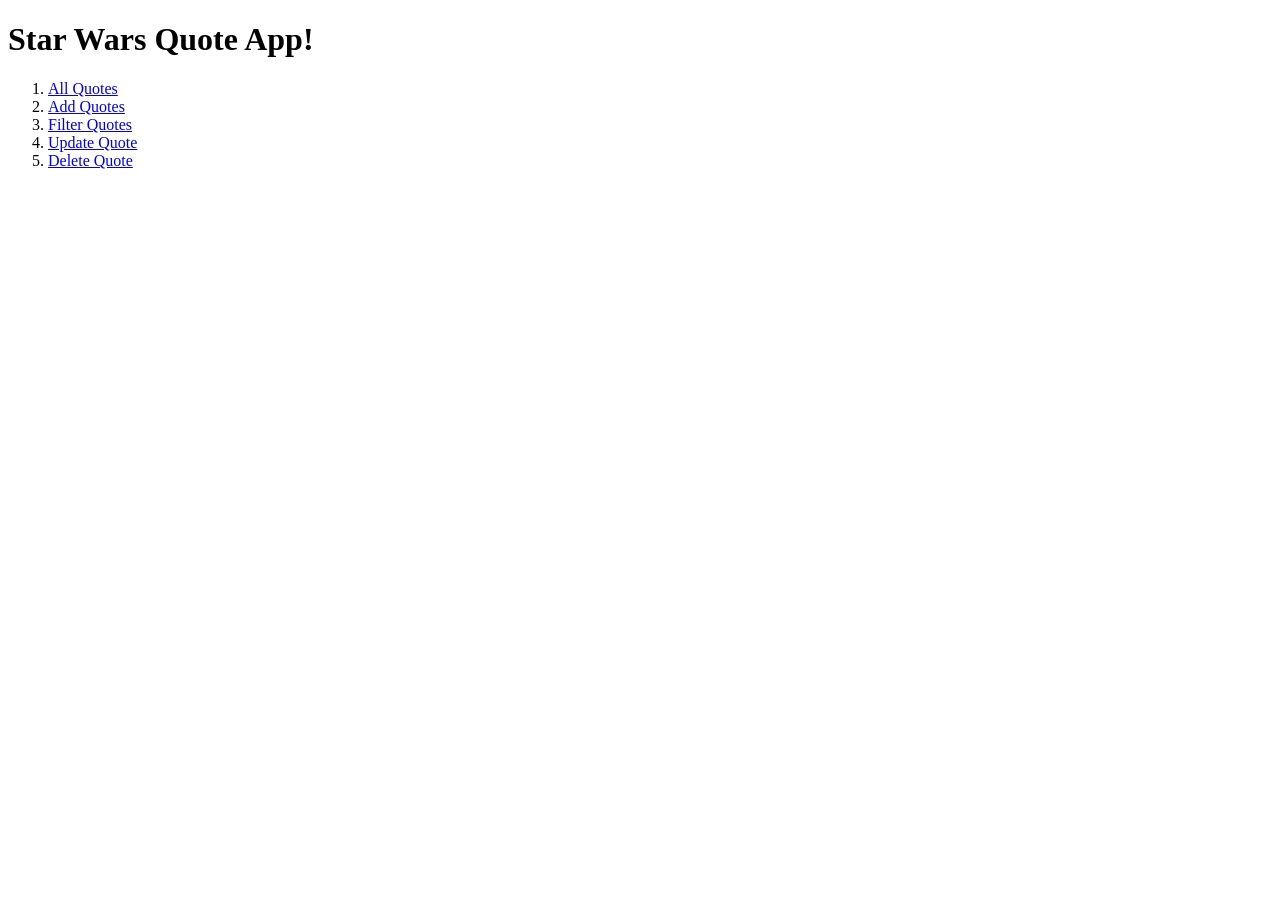
<file: lab_13/lab_13_sols/public/index.html>
<!DOCTYPE html>
<html>
<head>
  <title>App Index</title>
</head>
<body>
  <h1>Star Wars Quote App!</h1>
  <ol>
    <li><a href="/all">All Quotes</a></li>
    <li><a href="/add.html">Add Quotes</a></li>
    <li><a href="/filter.html">Filter Quotes</a></li>
    <li><a href="/update.html">Update Quote</a></li>
    <li><a href="/delete.html">Delete Quote</a></li>
  </ol>
</body>
</html>
</file>
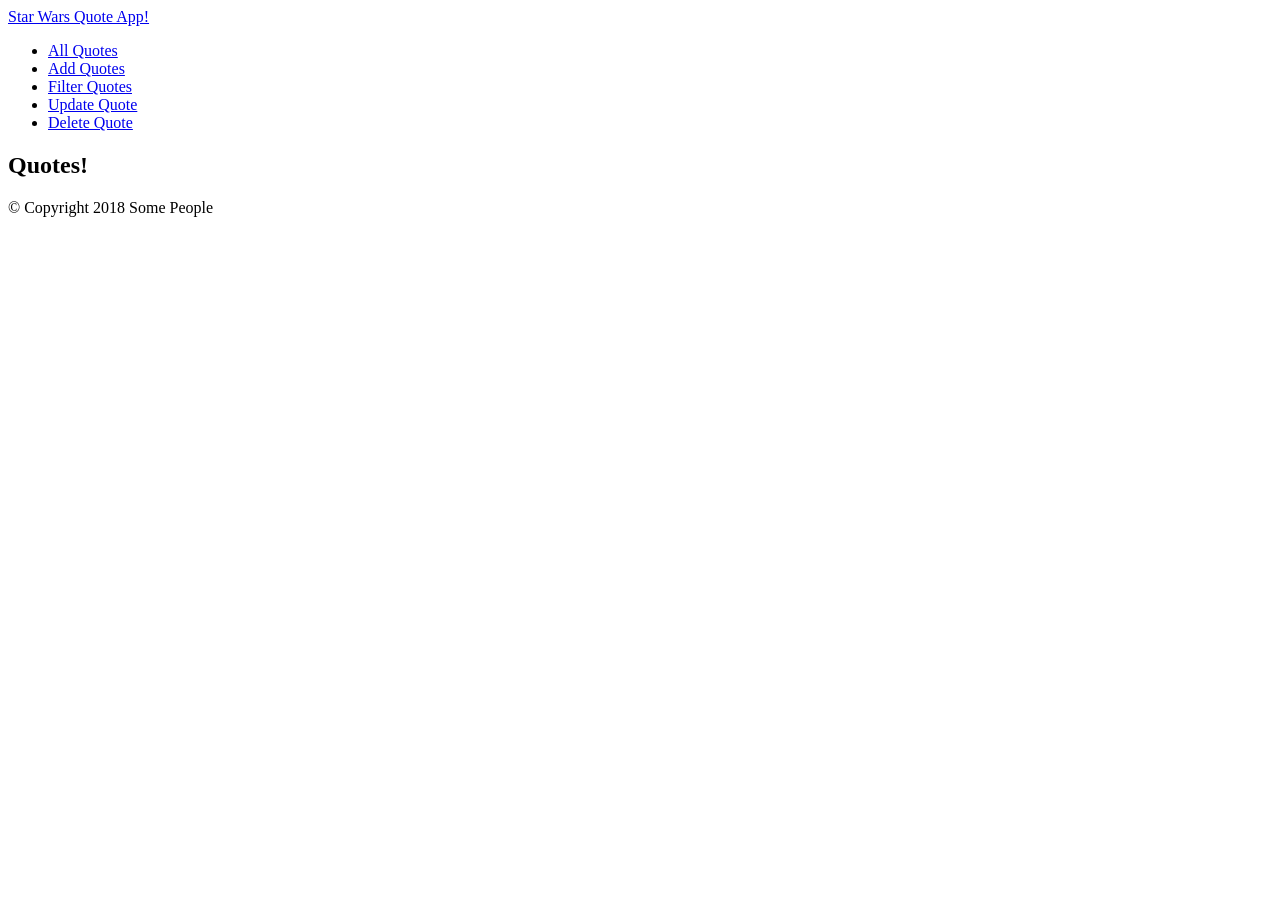
<file: lab_14/lab14-starwars/views/pages/index.html>
<!DOCTYPE html>
<html>

<head>

</head>

<body class="container">
  <header>


    <nav class="navbar navbar-default" role="navigation">
      <div class="container-fluid">

        <div class="navbar-header">
          <a class="navbar-brand" href="#">
              <span class="glyphicon glyphicon glyphicon-tree-deciduous"></span>
              Star Wars Quote App!
          </a>

          <ul class="nav navbar-nav">
            <li><a href="/">All Quotes</a></li>
            <li><a href="/add">Add Quotes</a></li>
            <li><a href="/filter">Filter Quotes</a></li>
            <li><a href="/update">Update Quote</a></li>
            <li><a href="/delete">Delete Quote</a></li>
          </ul>
        </div>
      </div>
    </nav>
  </header>

  <main>
    <div class="jumbotron">

      <h2>Quotes!</h2>

    </div>
  </main>


  <footer>
    <p class="text-center text-muted">© Copyright 2018 Some People</p>
  </footer>

</body>

</html>
</file>
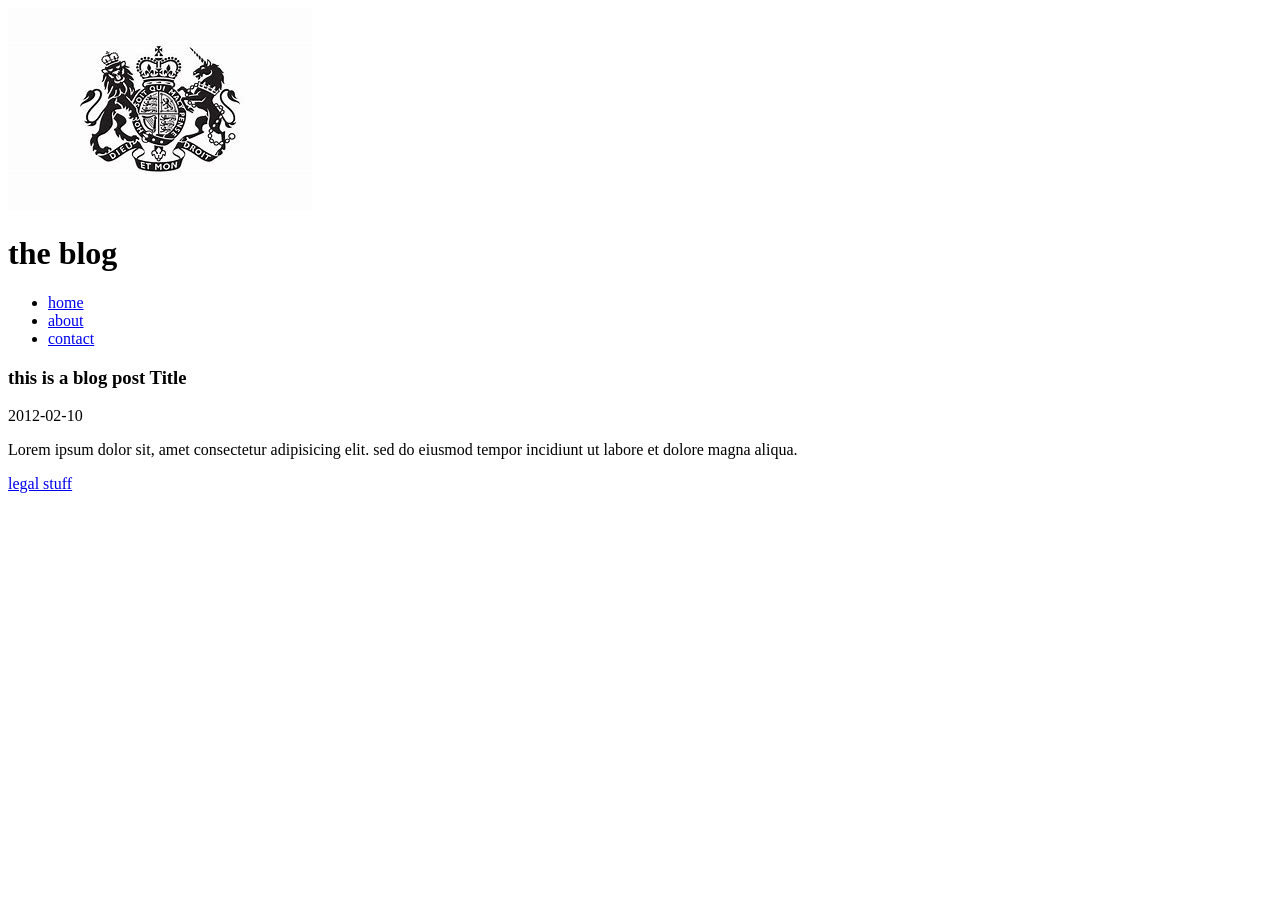
<file: lab_2/blog.html>
<!DOCTYPE html>
<html>

<head>
    <meta charset="utf-8">
    <title>the blog</title>
</head>

<body>
    <header id="pageheader">
        <img src="british logo.jpeg" id="sitelogo" />
        <h1 id="sitetitle">the blog</h1>
    </header>
    <nav id="sitenavigation">
        <ul>
            <li><a href="#">home</a></li>
            <li><a href="#">about</a></li>
            <li><a href="#">contact</a></li>
        </ul>
    </nav>
    <section id="pagecontent">
        <article class="blogpost">
            <header>
                <h1 class="blogpostTitle">this is a blog post Title</h1>

                <time class="blogpostDate" pudate="pubdate">2012-02-10</time>
            </header>
            <div class="blogpostContent">
                <p>Lorem ipsum dolor sit, amet consectetur adipisicing elit. sed do eiusmod tempor incidiunt ut labore
                    et dolore magna aliqua.</p>
            </div>
        </article>

        <footer id="pagefooter">
            <a href="#">legal stuff</a>
        </footer>

    </section>


</body>

</html>
</file>
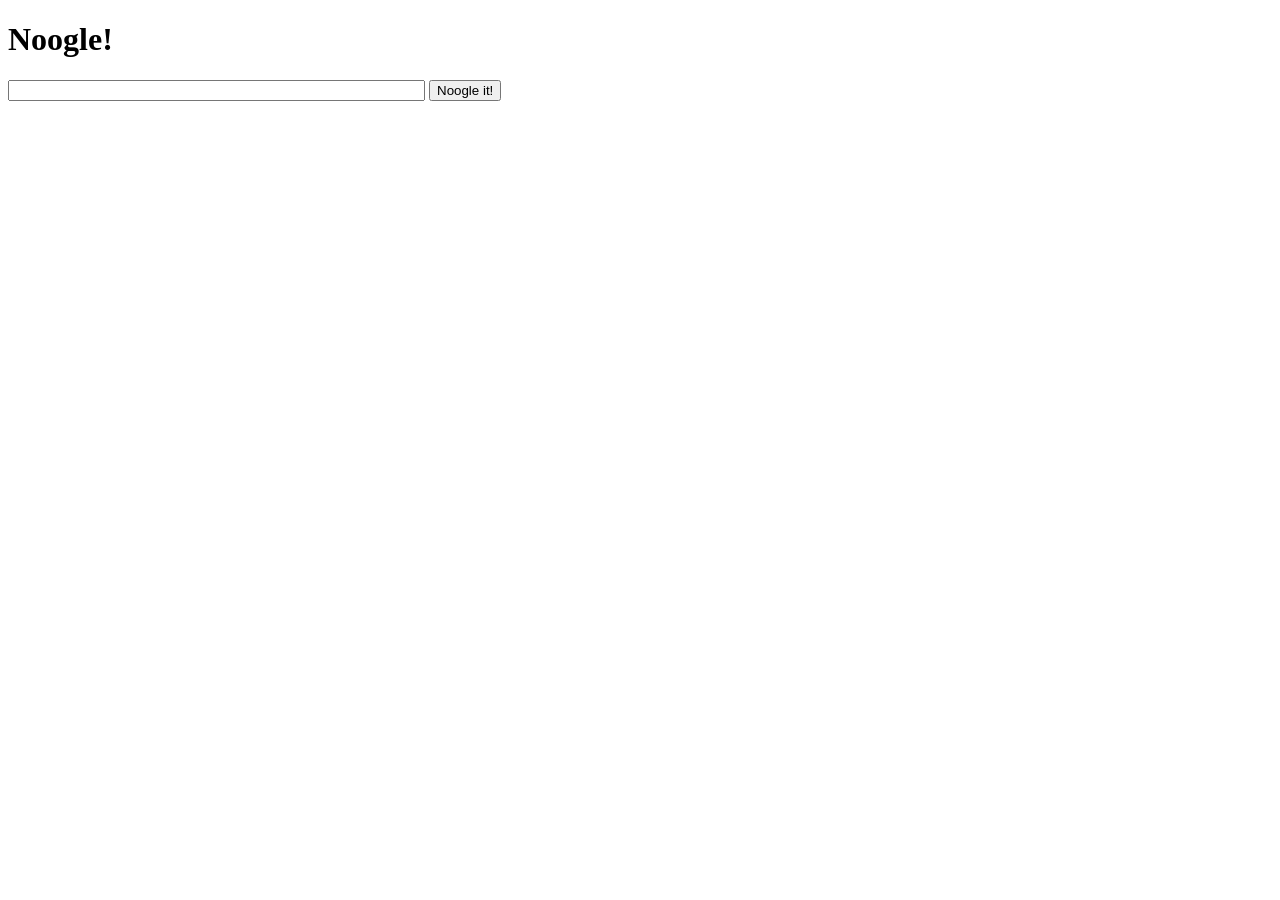
<file: lab_4/glog.html>
<!DOCTYPE html>
<html>
<head>
<meta harset="utf-8">
<title>Noogle Search</title>
</head> <body>
<h1>Noogle!</h1>
<form name='search' method="get" id="search"> <input type="text" name="searchterms" size ="50">
<input type="submit" name="submit" value ="Noogle it!"> </form>
</body>
</html>
</file>
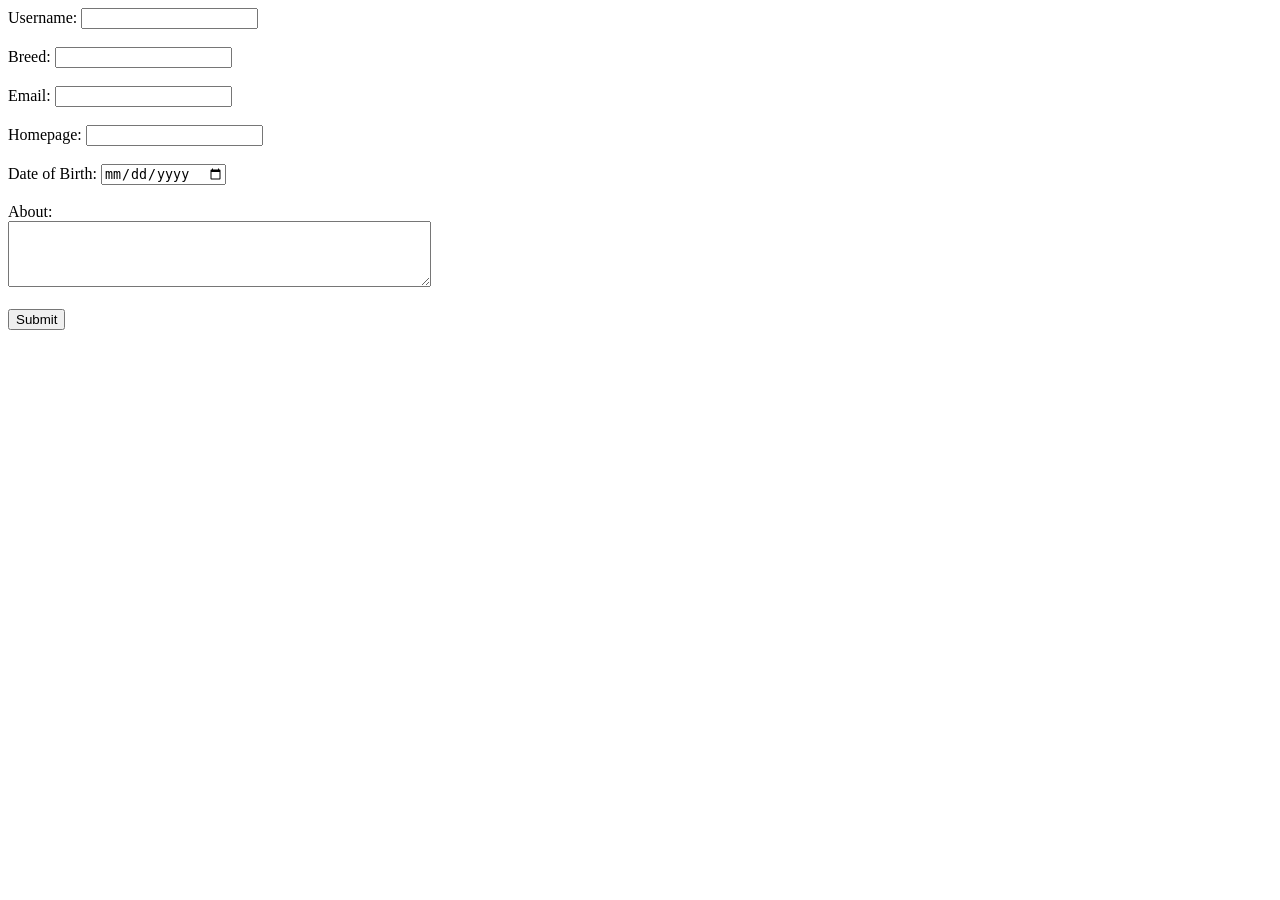
<file: lab_4/youngG.html>
<!DOCTYPE html>
<html lang="en">
<head>
    <meta charset="UTF-8">
    <meta name="viewport" content="width=device-width, initial-scale=1.0">
    <title>User Information Form</title>
    <script>
        
    </script>
</head>
<body>
    <form>
        <label for="username">Username:</label>
        <input type="text" id="username" name="username" required><br><br>

        <label for="breed">Breed:</label>
        <input type="text" id="breed" name="breed" required><br><br>

        <label for="email">Email:</label>
        <input type="email" id="email" name="email" required><br><br>

        <label for="homepage">Homepage:</label>
        <input type="url" id="homepage" name="homepage"><br><br>

        <label for="dob">Date of Birth:</label>
        <input type="date" id="dob" name="dob" required><br><br>

        <label for="about">About:</label><br>
        <textarea id="about" name="about" rows="4" cols="50"></textarea><br><br>

        <input type="submit" value="Submit">
    </form>
</body>
</html>
</file>
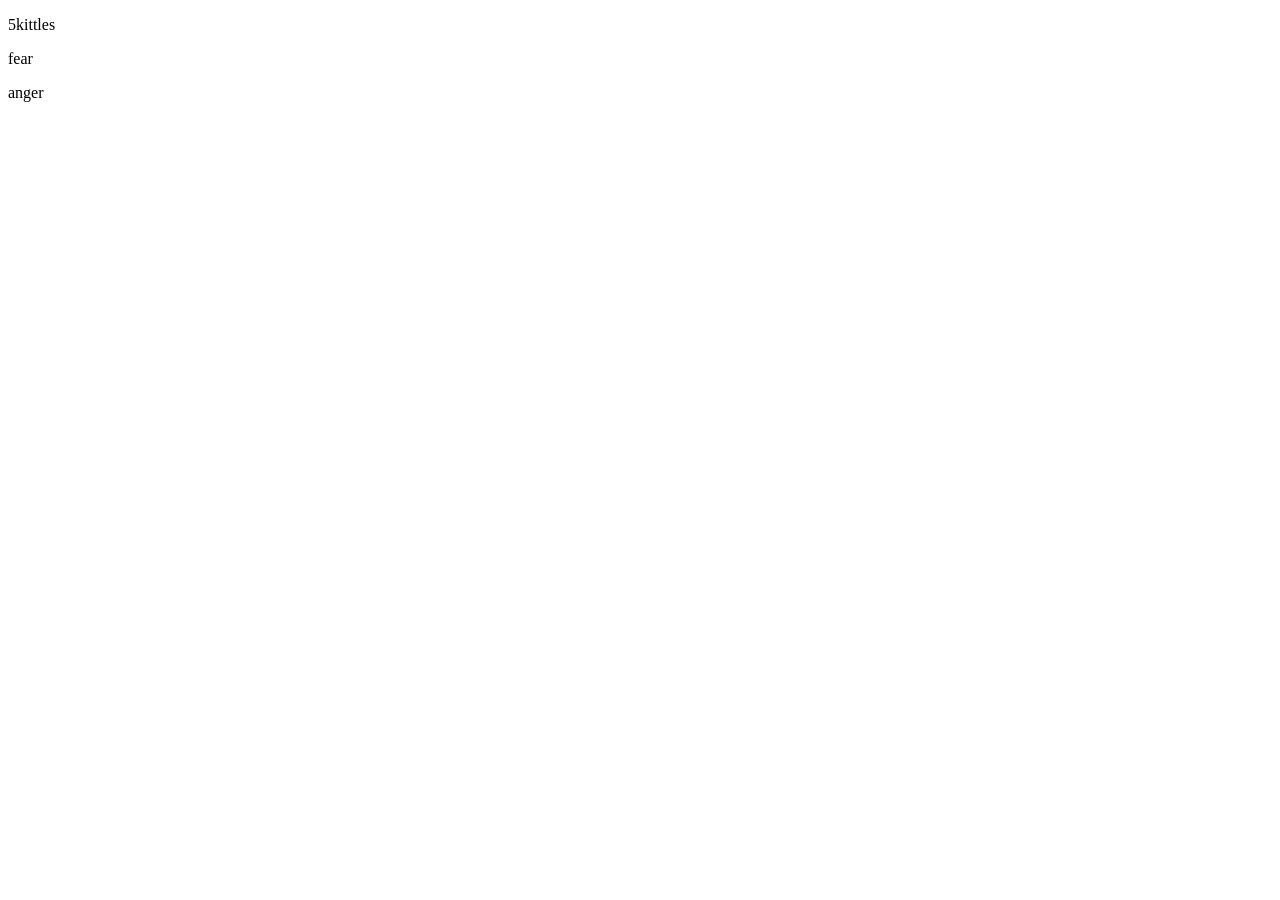
<file: lab_5/ygcode.html>
<!DOCTYPE html>
<html>
    <head>
        <meta charset="UTF-8">
        <title>jedi</title>
    </head>
    <body>
        <p id="skittles">5kittles</p>
        <p>fear</p>
        <p>anger</p>

        <script>
            let paragraphs = document.getElementsByTagName("p");
            //console.log(paragraphs);
            document.body.insertBefore(paragraph[2],paragraphs[0]);

            console.log(paragraphs.length);
            let test ="cat"
            for(i=0;i<paragraphs.length;i++){
                console.log(i);
                let header =i+1;
                paragraphs[i].innerHTML ="<h"+header+">paragraph "+test+"</h"+header+">";
            
            }
        </script>
    </body>
</html>
</file>
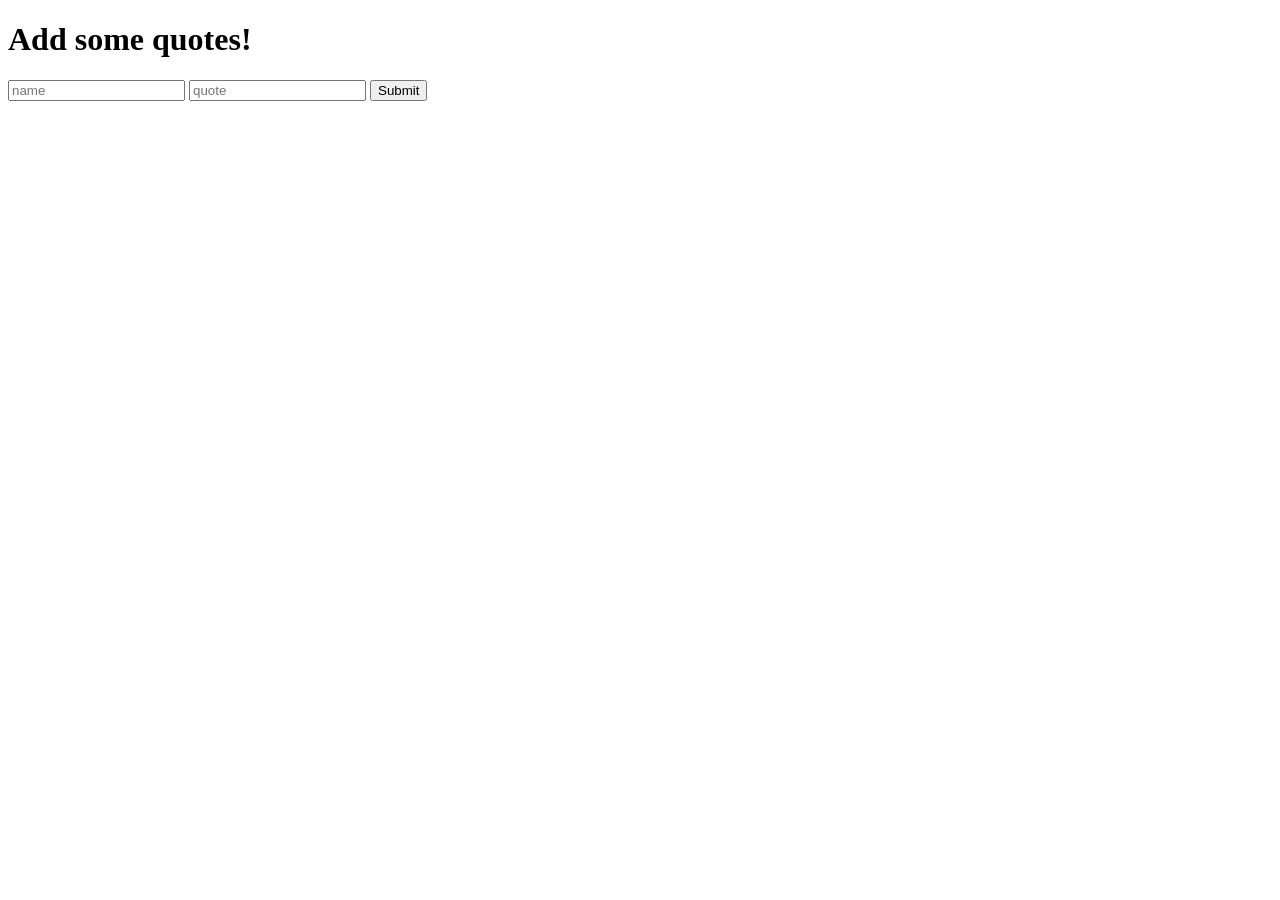
<file: lab_13/lab_13_sols/public/add.html>
<!DOCTYPE html>
<html>

<head>
    <title>Add Quotes Form</title>
</head>

<body>
    <h1>Add some quotes!</h1>
    <form action="/quotes" method="POST">
        <input type="text" placeholder="name" name="name">
        <input type="text" placeholder="quote" name="quote">
        <button type="submit">Submit</button>
    </form>
</body>

</html>
</file>
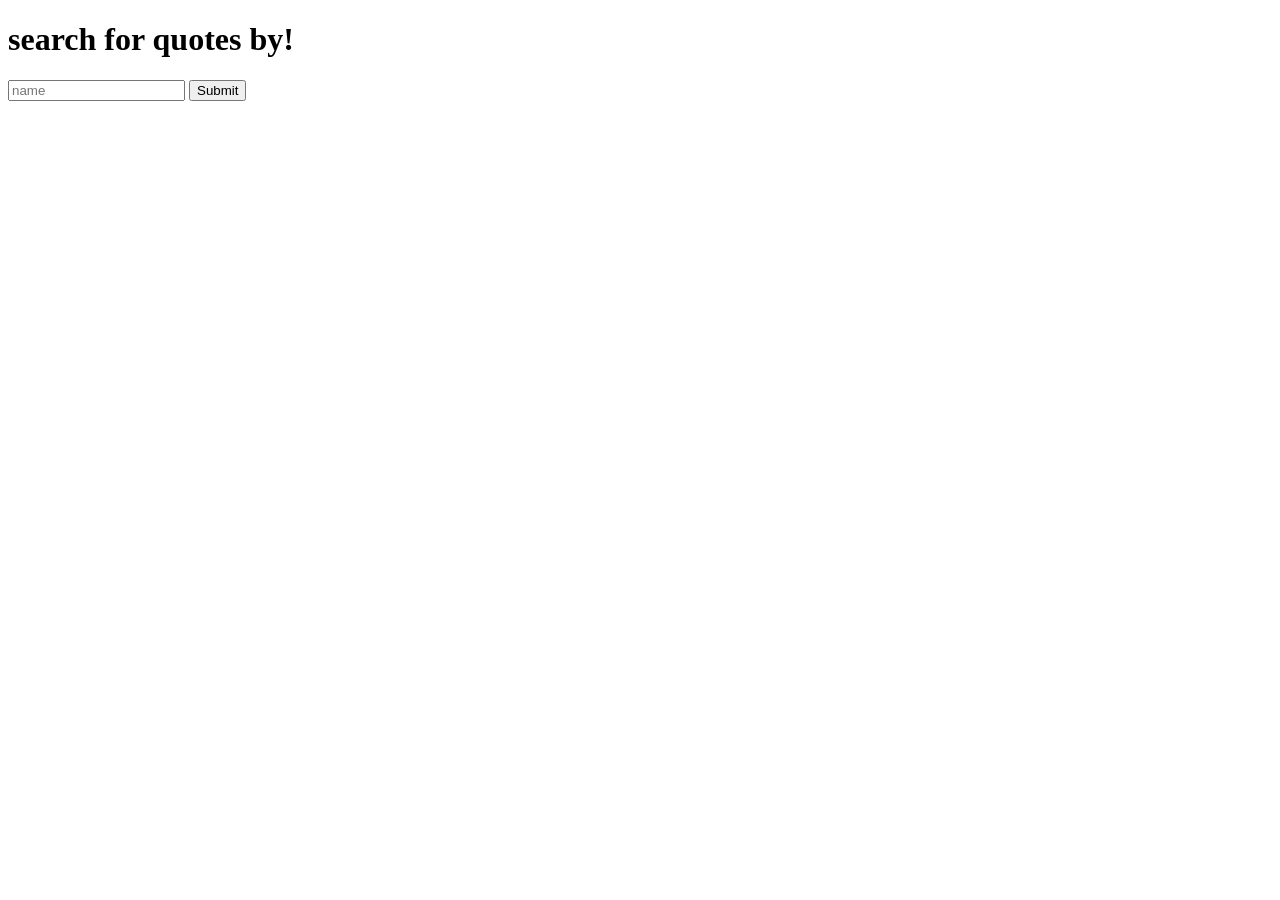
<file: lab_13/lab_13_sols/public/filter.html>
<!DOCTYPE html>
<html>

<head>
    <title>Filter Quotes Form</title>
</head>

<body>
    <h1>search for quotes by!</h1>
    <form action="/search" method="POST">
        <input type="text" placeholder="name" name="name">
        <button type="submit">Submit</button>
    </form>
</body>

</html>
</file>
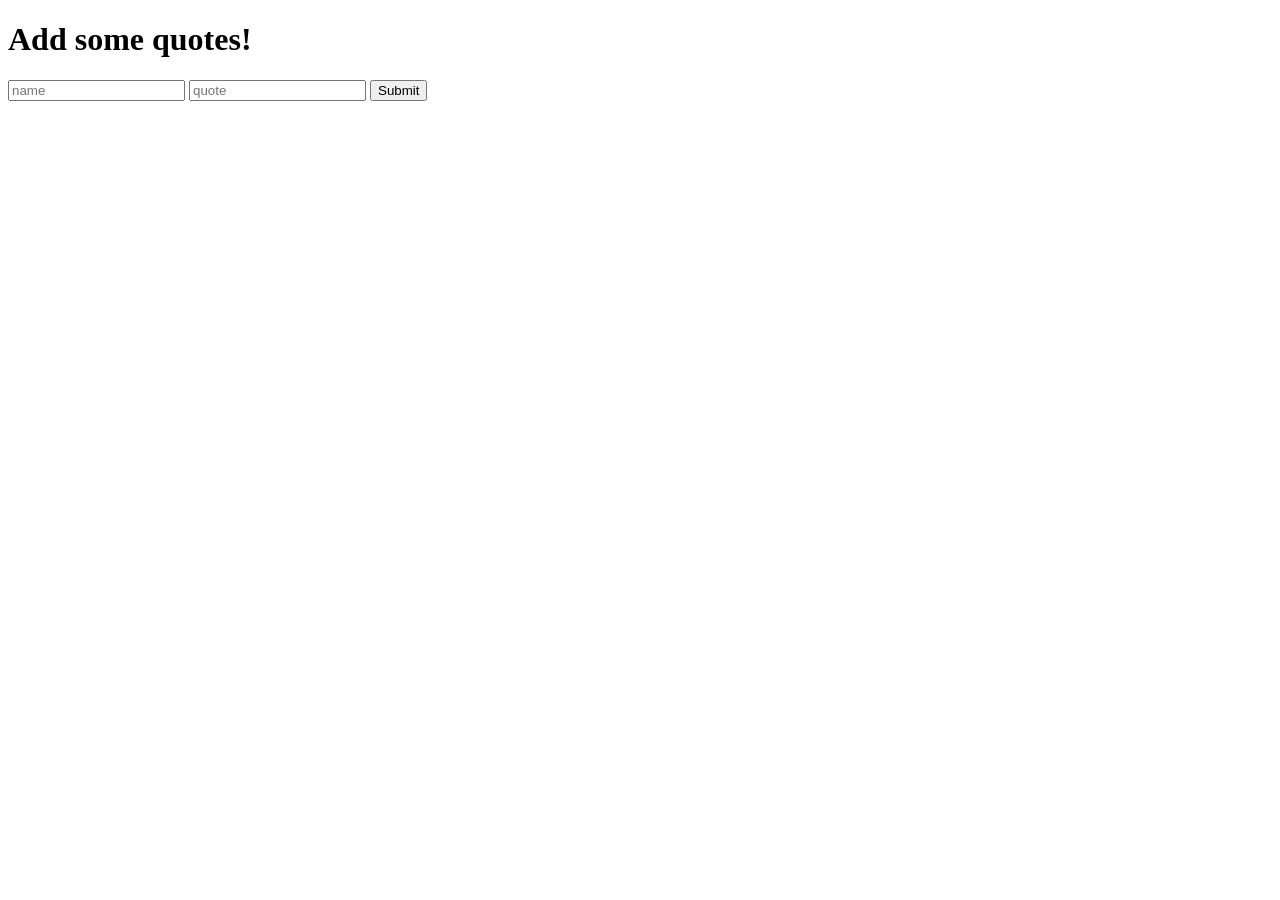
<file: lab_14/lab14-starwars/views/pages/add.html>
<!DOCTYPE html>
<html>

<head>
  <title>Add Quotes Form</title>
</head>

<body class="container">
  <main>
    <div class="jumbotron">
      <h1>Add some quotes!</h1>
      <form action="/quotes" method="POST">
        <input type="text" placeholder="name" name="name">
        <input type="text" placeholder="quote" name="quote">
        <button type="submit">Submit</button>
      </form>
    </div>
  </main>
</body>
</html>
</file>
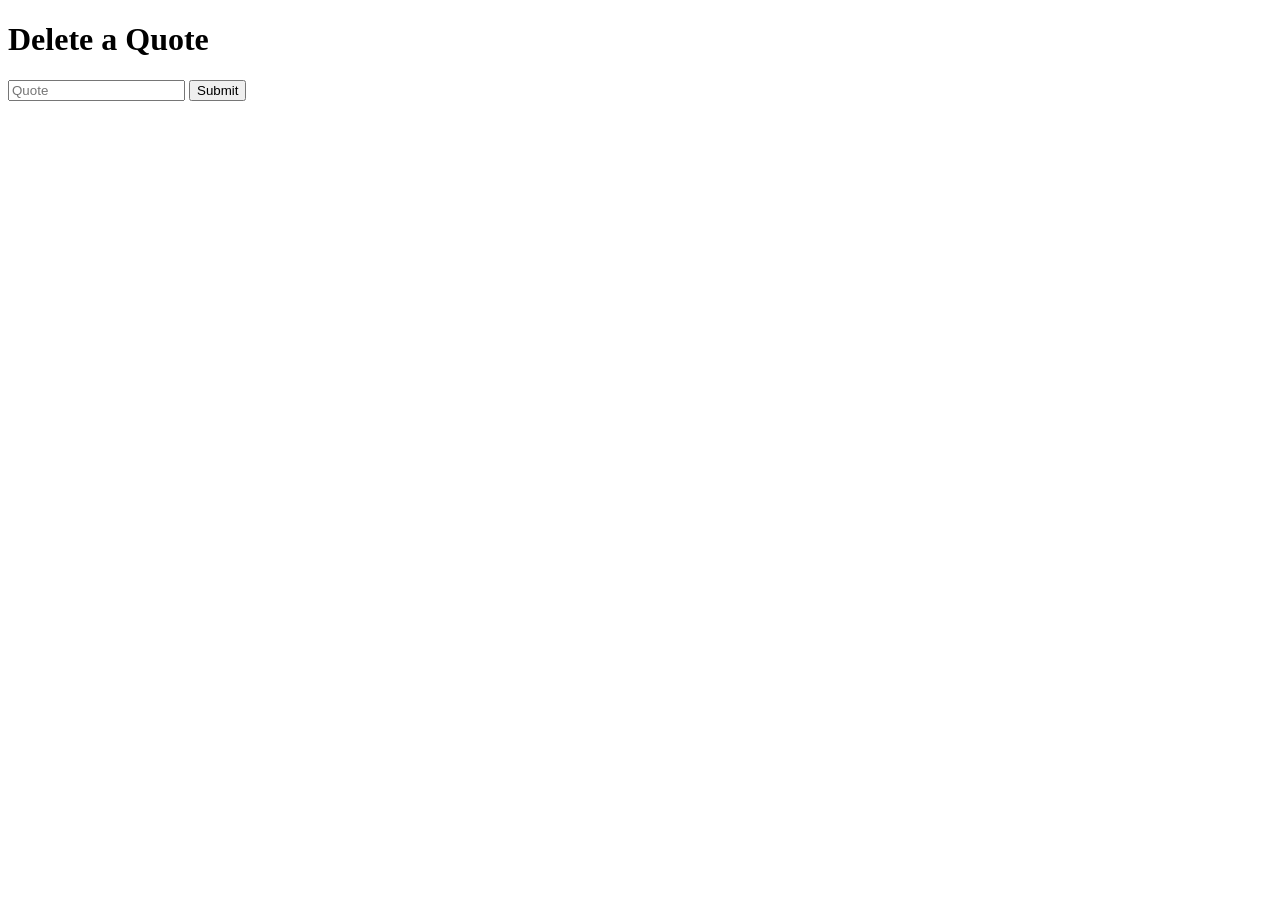
<file: lab_14/lab14-starwars/views/pages/delete.html>
<!DOCTYPE html>
<html>

<head>
  <title>Delete Quotes Form</title>
</head>

<body class="container">
  <main>
    <div class="jumbotron">
      <h1>Delete a Quote</h1>
      <form action="/delete" method="POST">
        <input type="text" placeholder="Quote" name="quote">
        <button type="submit">Submit</button>
      </form>
    </div>
  </main>

</body>
</html>
</file>
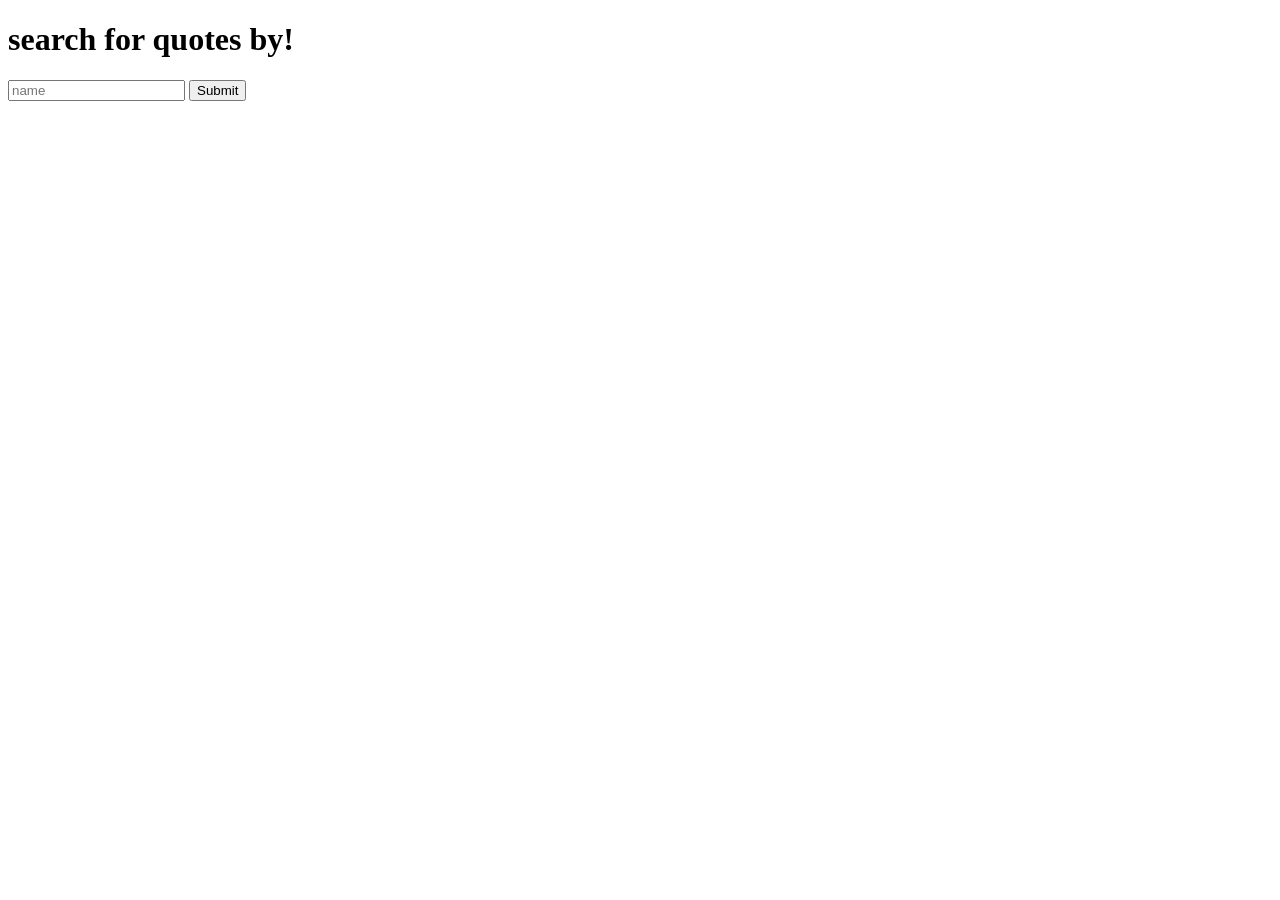
<file: lab_14/lab14-starwars/views/pages/filter.html>
<!DOCTYPE html>
<html>

<head>
  <title>Filter Quotes Form</title>
</head>

<body class="container">


  <main>
    <div class="jumbotron">
      <h1>search for quotes by!</h1>
      <form action="/search" method="POST">
        <input type="text" placeholder="name" name="name">
        <button type="submit">Submit</button>
      </form>
    </div>
  </main>
</body>
</html>
</file>
